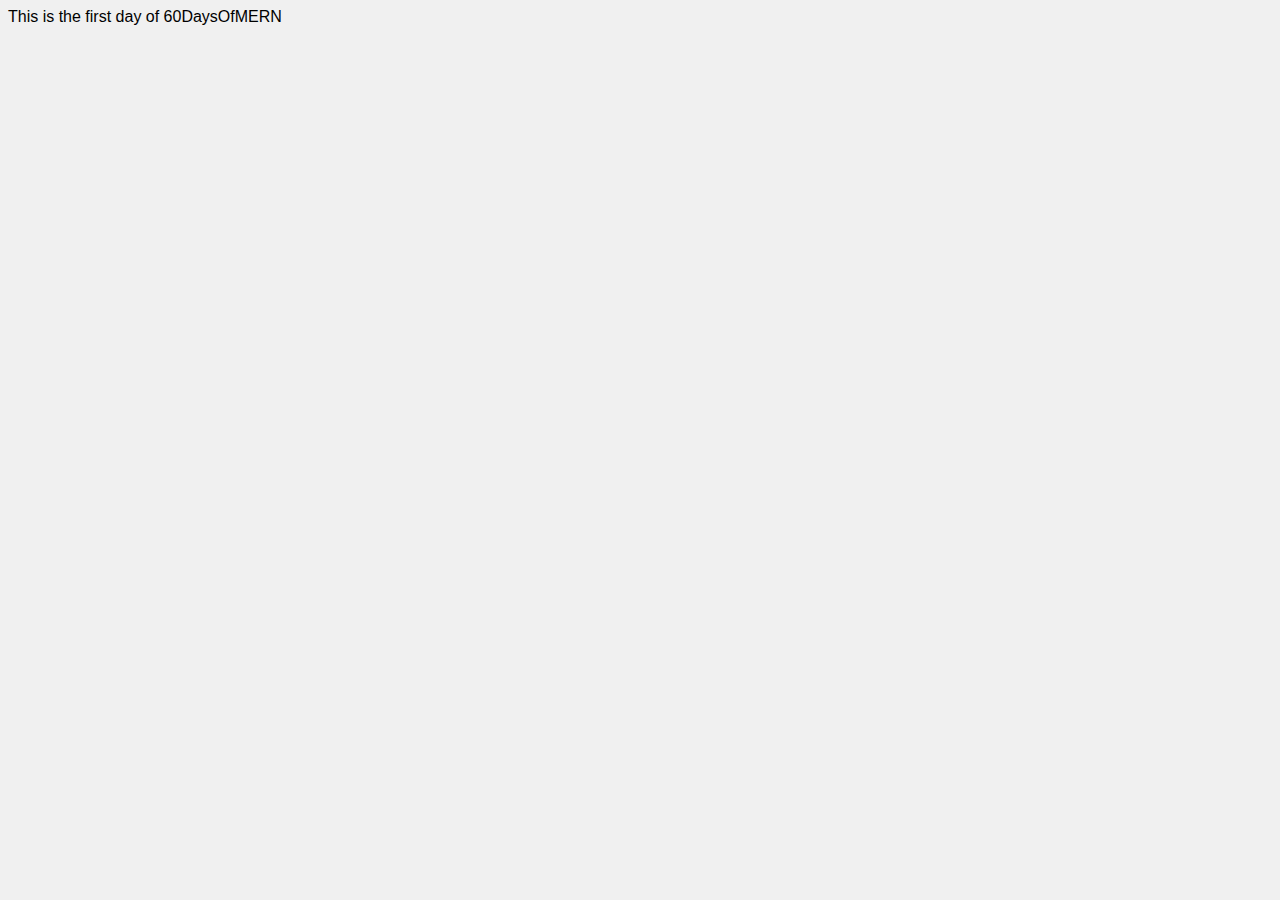
<file: HTML/cssIntro.html>
<!DOCTYPE html>
<html lang="en">
    <head>
        <meta charset="UTF-8">
        <meta name="viewport" content="width=device-width, initial-scale=1.0">
        <title>external CSS Example</title>
        <link rel="stylesheet" href="intro.css"
    </head> 
    <body>
        This is the first day of 60DaysOfMERN
    </body>
</html>
</file>
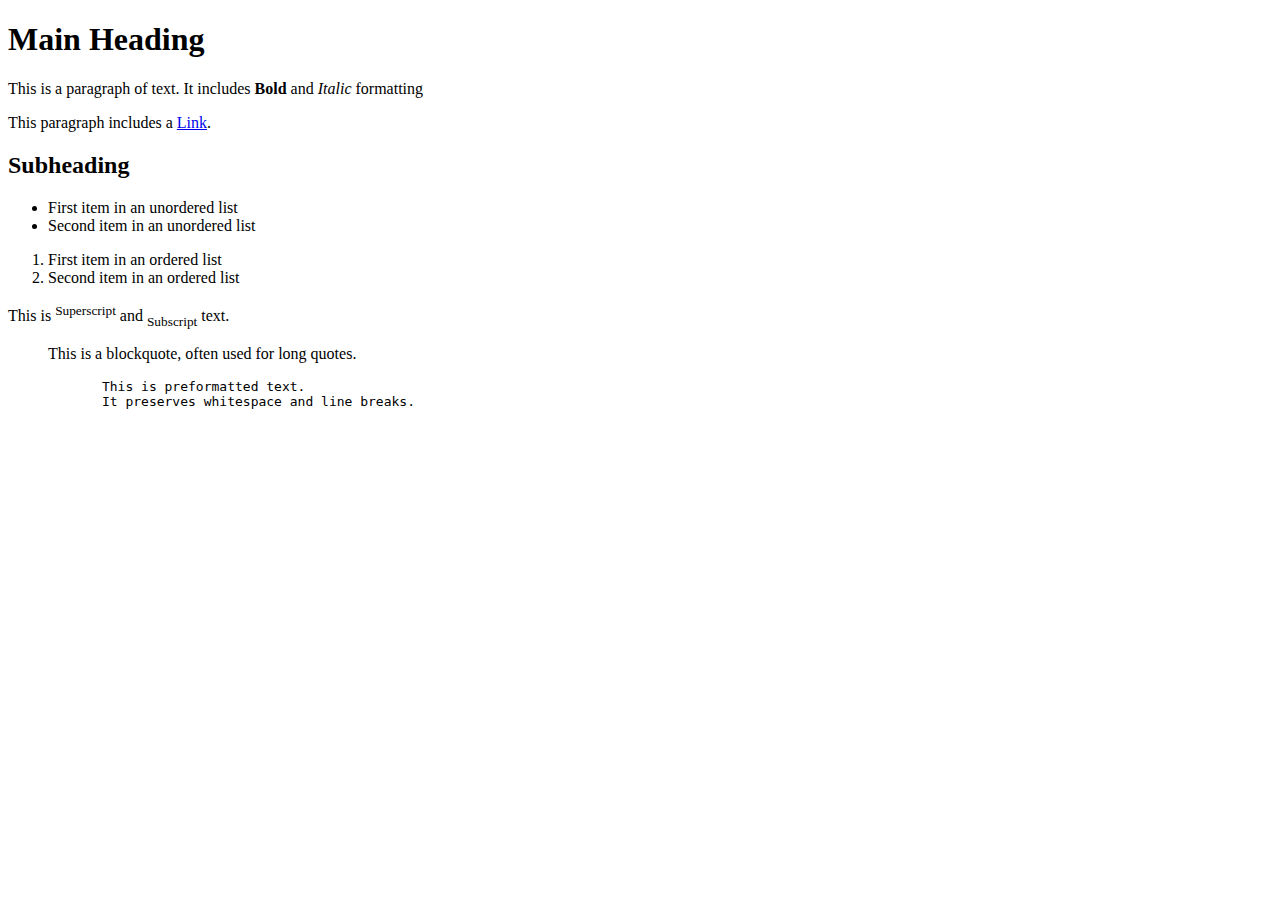
<file: HTML/elements.html>
<!DOCTYPE html>
<html lang="en">
    <head>
        <meta charset="UTF-8">
        <meta name="viewport" content="width=device-width, initial-scale=1.0">
        <title>60DaysOfMERN</title>
    </head> 
    <body>
        <h1>Main Heading</h1>
        <p>
            This is a paragraph of text. It includes <b>Bold</b> and <i>Italic</i> formatting
        </p>
        <p> 
            This paragraph includes a <a href="https://www.example.com">Link</a>.
        </p>
        <h2>Subheading</h2>
        <ul>
            <li>First item in an unordered list</li>
            <li>Second item in an unordered list</li>
        </ul>
        <ol>
            <li>First item in an ordered list</li>
            <li>Second item in an ordered list</li>
        </ol>
        <p>
            This is <sup>Superscript</sup> and <sub>Subscript</sub> text.
        </p>
        <blockquote>This is a blockquote, often used for long quotes.</blockquote>
        <pre>
            This is preformatted text.
            It preserves whitespace and line breaks.
        </pre>
    </body>
</html>
</file>
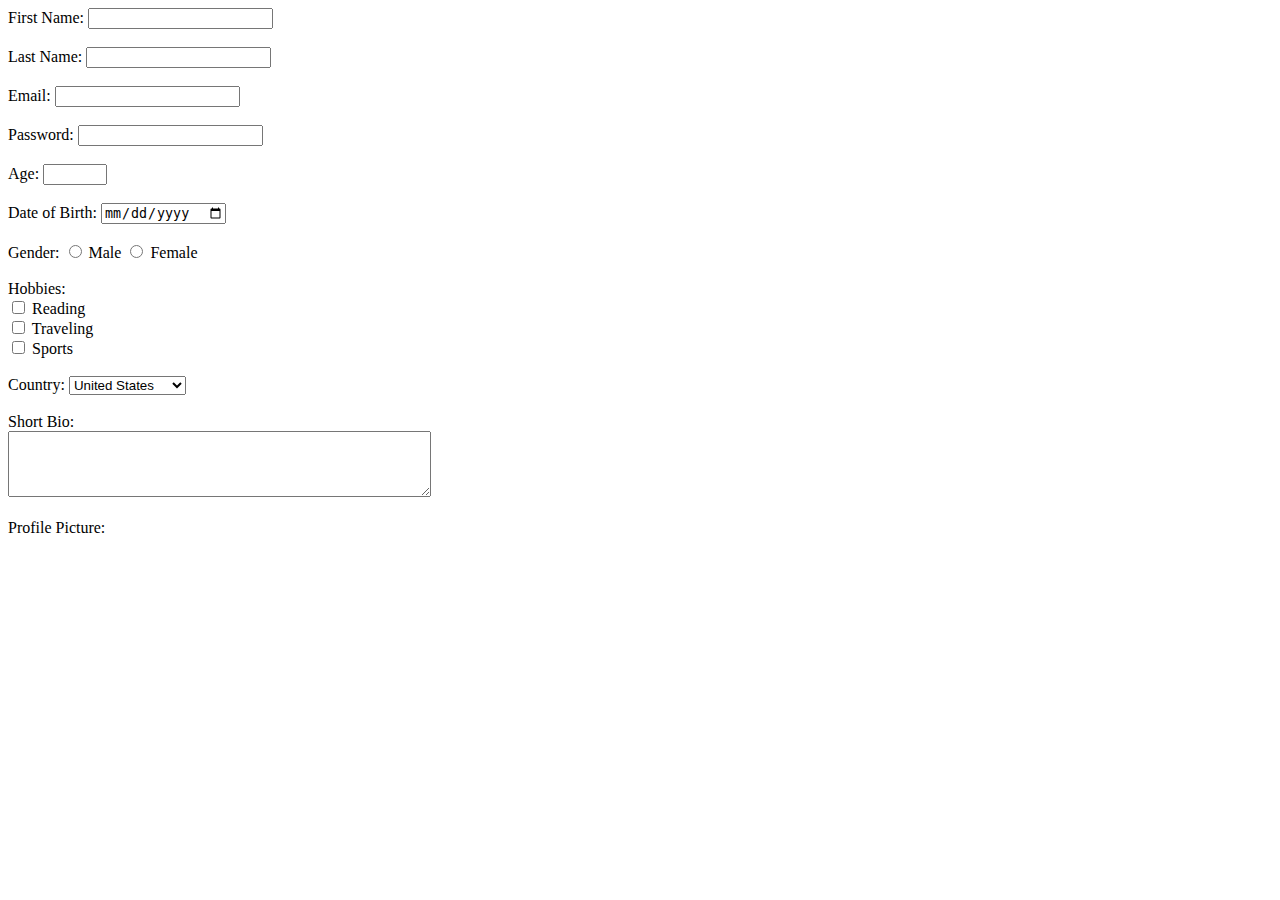
<file: HTML/forms.html>
<!DOCTYPE html>
<html lang="en">
    <head>
        <meta charset="UTF-8">
        <meta name="viewport" content="width=device-width, initial-scale=1.0">
        <title>60DaysOfMERN</title>
    </head> 
    <body>
        <form action="/submit-form" method="post">
            <!--Text Input-->
            <label for="firstname">First Name:</label>
            <input type="text" id="firstname" name="firstname" required><br><br>

            <label for="lastname">Last Name:</label>
            <input type="text" id="lastname" name="lastname" required><br><br>

            <!--Email Input-->
            <label for="email">Email:</label>
            <input type="email" id="email" name="email" required><br><br>

            <!--Password Input-->
            <label for="password">Password:</label>
            <input type="password" id="password" name="password" required><br><br>

            <!--Number Input-->
            <label for="age">Age:</label>
            <input type="number" id="age" name="age" min="1" max="100"><br><br>

            <!--Date Input-->
            <label for="dob">Date of Birth:</label>
            <input type="date" id="dob" name="dob" required><br><br>

            <!--Radio Buttons-->
            <label>Gender:</label>
            <input type="radio" id="male" name="gender" value="male">
            <label for="male">Male</label>
            <input type="radio" id="female" name="gender" value="female">
            <label for="female">Female</label><br><br>

            <!--Checkboxes-->
            <label>Hobbies:</label><br>
            <input type="checkbox" id="hobby1" name="hobbies" value="reading">
            <label for="hobby1">Reading</label><br>
            <input type="checkbox" id="hobby2" name="hobbies" value="traveling">
            <label for="hobby2">Traveling</label><br>
            <input type="checkbox" id="hobby3" name="hobbies" value="sports">
            <label for="hobby3">Sports</label><br><br>

            <!--Drop-down Lists-->
            <label for="country">Country:</label>
            <select id="country" name="country">
                <option value="usa"> United States</option>
                <option value="canada"> Canada</option>
                <option value="uk"> United Kingdom</option>
            </select><br><br>

            <!--Textarea-->
            <label for="bio">Short Bio:</label><br>
            <textarea id="bio" name="bio" rows="4" cols="50"></textarea><br><br>

            <!--File Input-->
            <label for="profile-pic"> Profile Picture: </label>

        </form>
    </body>
</html>
</file>
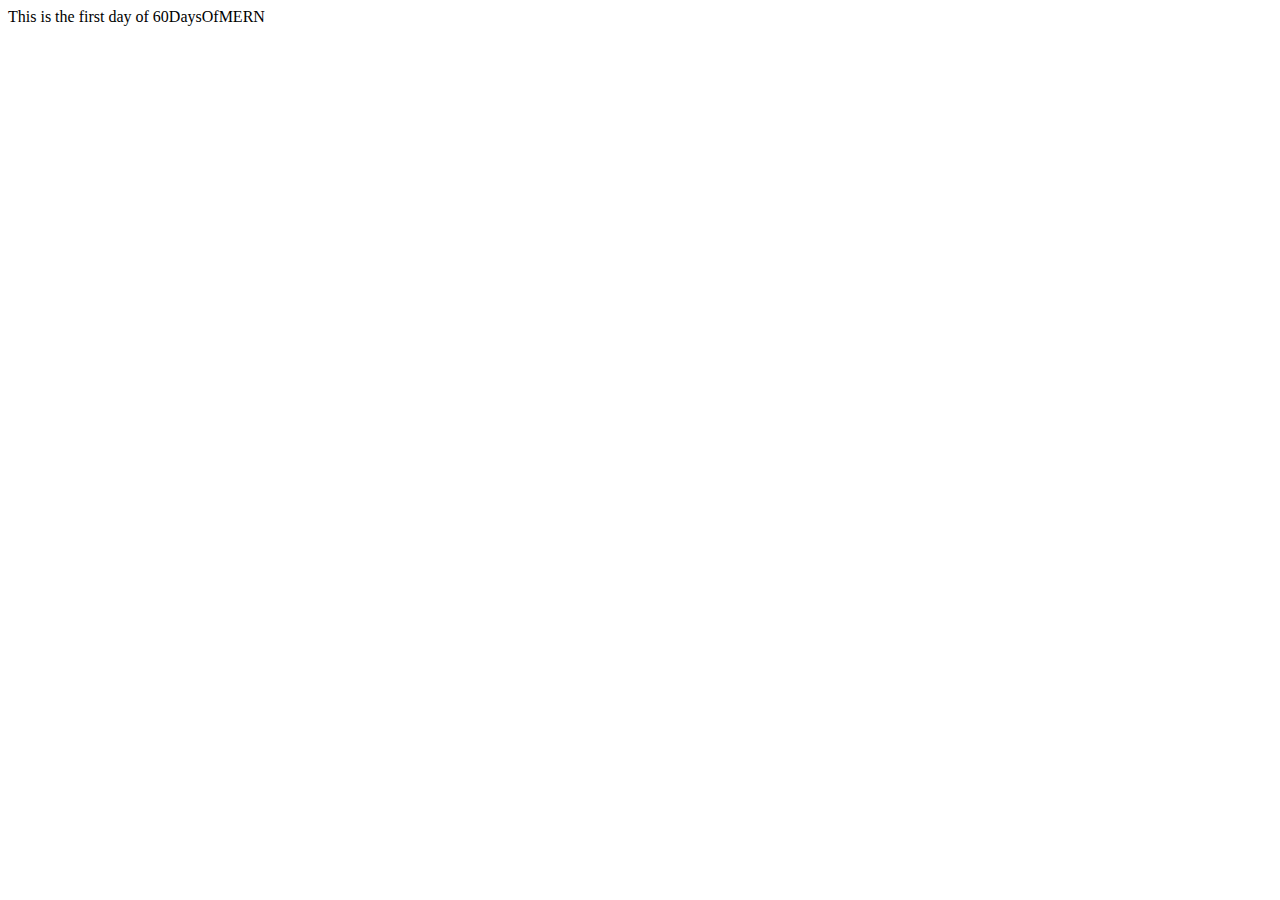
<file: HTML/intro.html>
<!DOCTYPE html>
<html lang="en">
    <head>
        <meta charset="UTF-8">
        <meta name="viewport" content="width=device-width, initial-scale=1.0">
        <title>60DaysOfMERN</title>
    </head> 
    <body>
        This is the first day of 60DaysOfMERN
    </body>
</html>
</file>
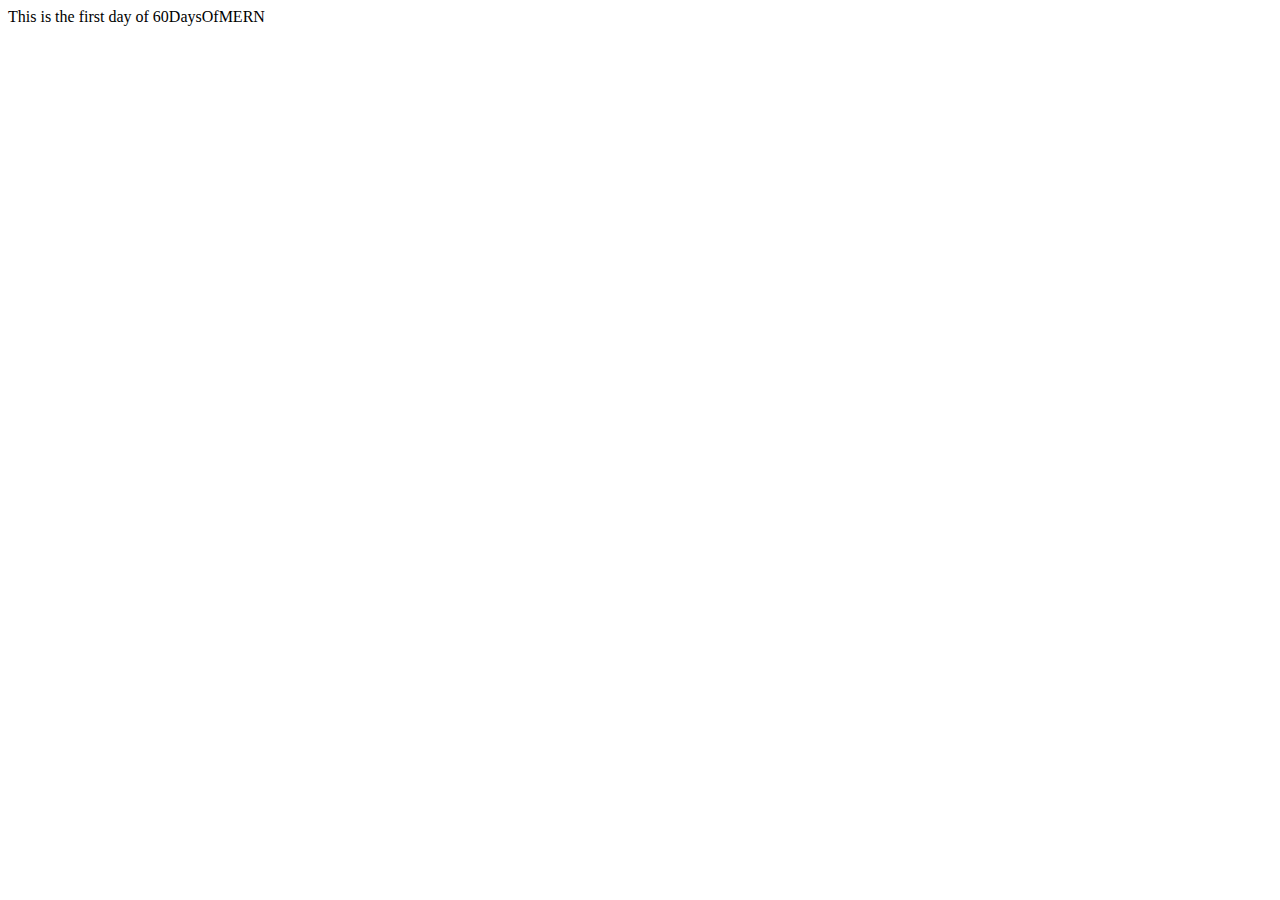
<file: JS/js.html>
<!DOCTYPE html>
<html lang="en">
    <head>
        <meta charset="UTF-8">
        <meta name="viewport" content="width=device-width, initial-scale=1.0">
        <title>60DaysOfMERN</title>
        <script src="intro.js"></script>
    </head> 
    <body>
        This is the first day of 60DaysOfMERN
    </body>
</html>
</file>
<file: HTML/intro.css>
body{
    font-family: Arial, Helvetica, sans-serif;
    background-color: #f0f0f0;
}

h1{
    color: blue;
    text-align: center;
}

p{
    font-size: 16px;
    color: green;
}
</file>
